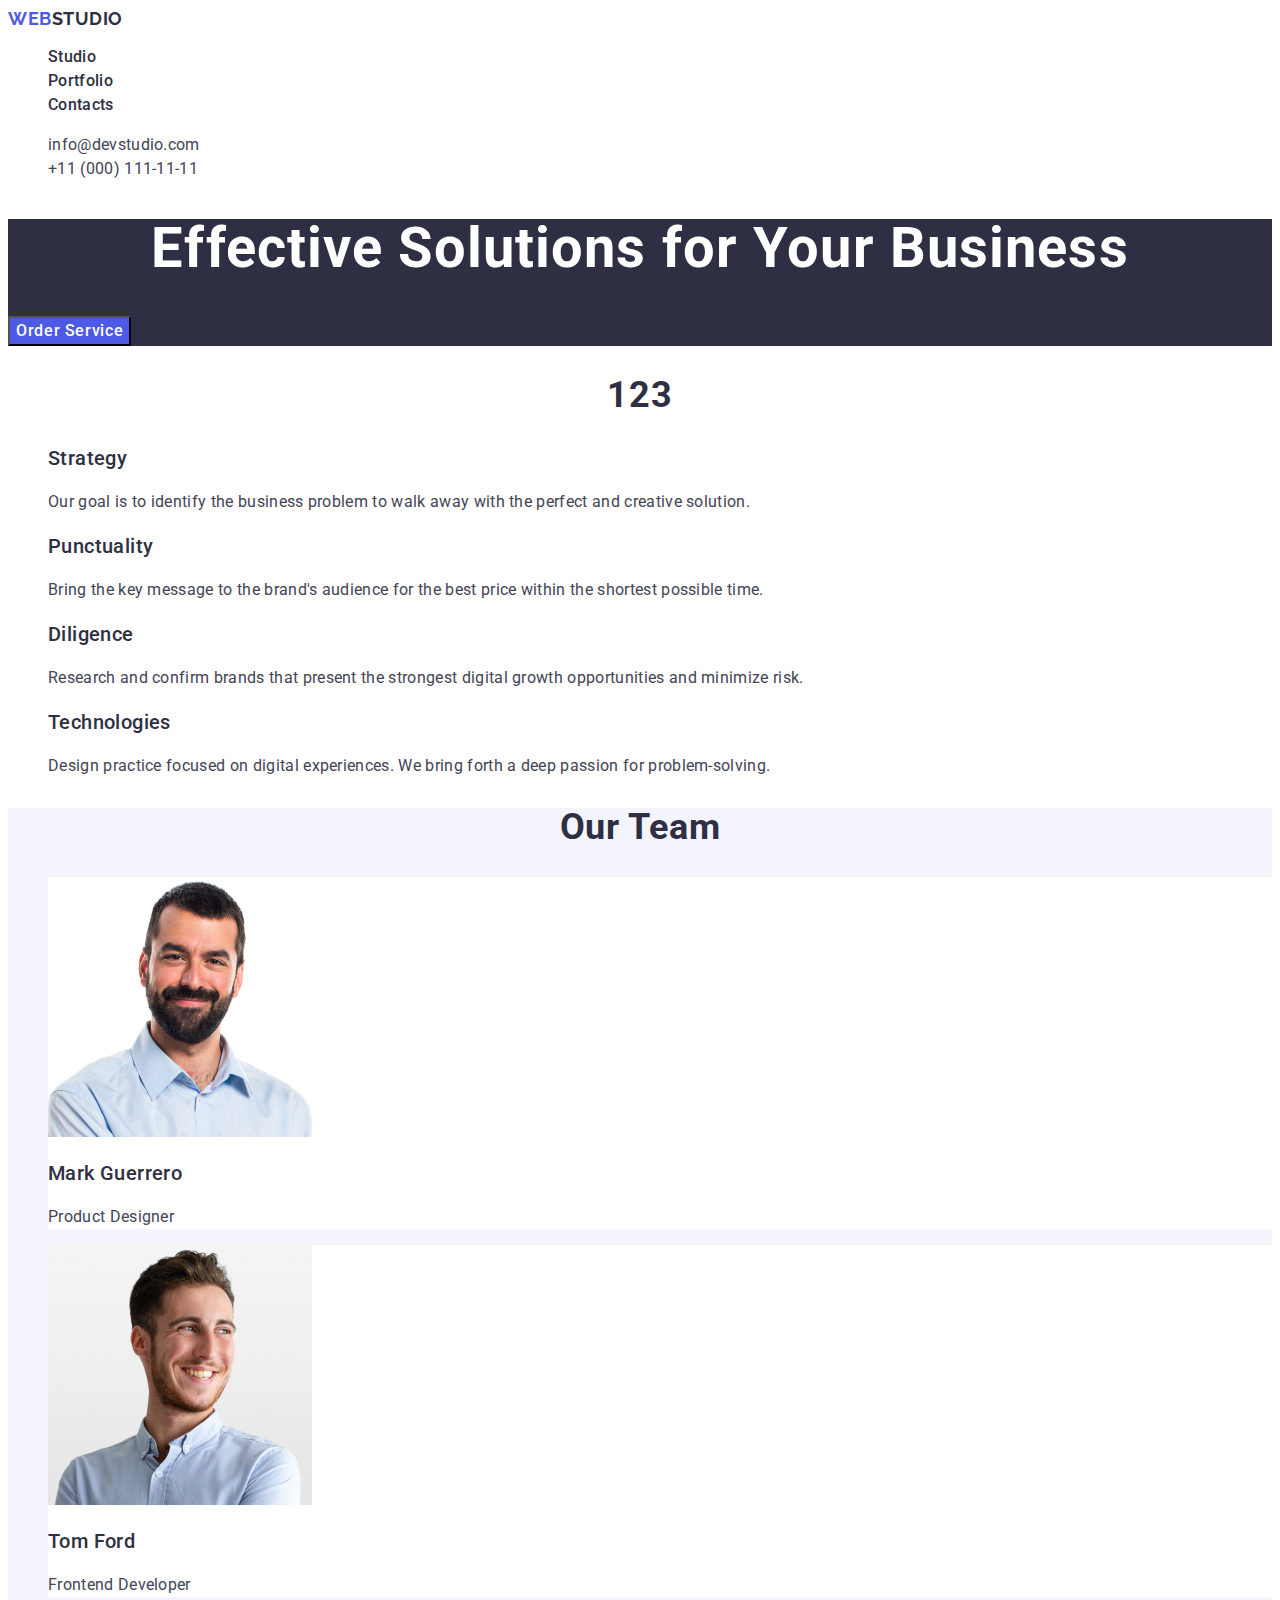
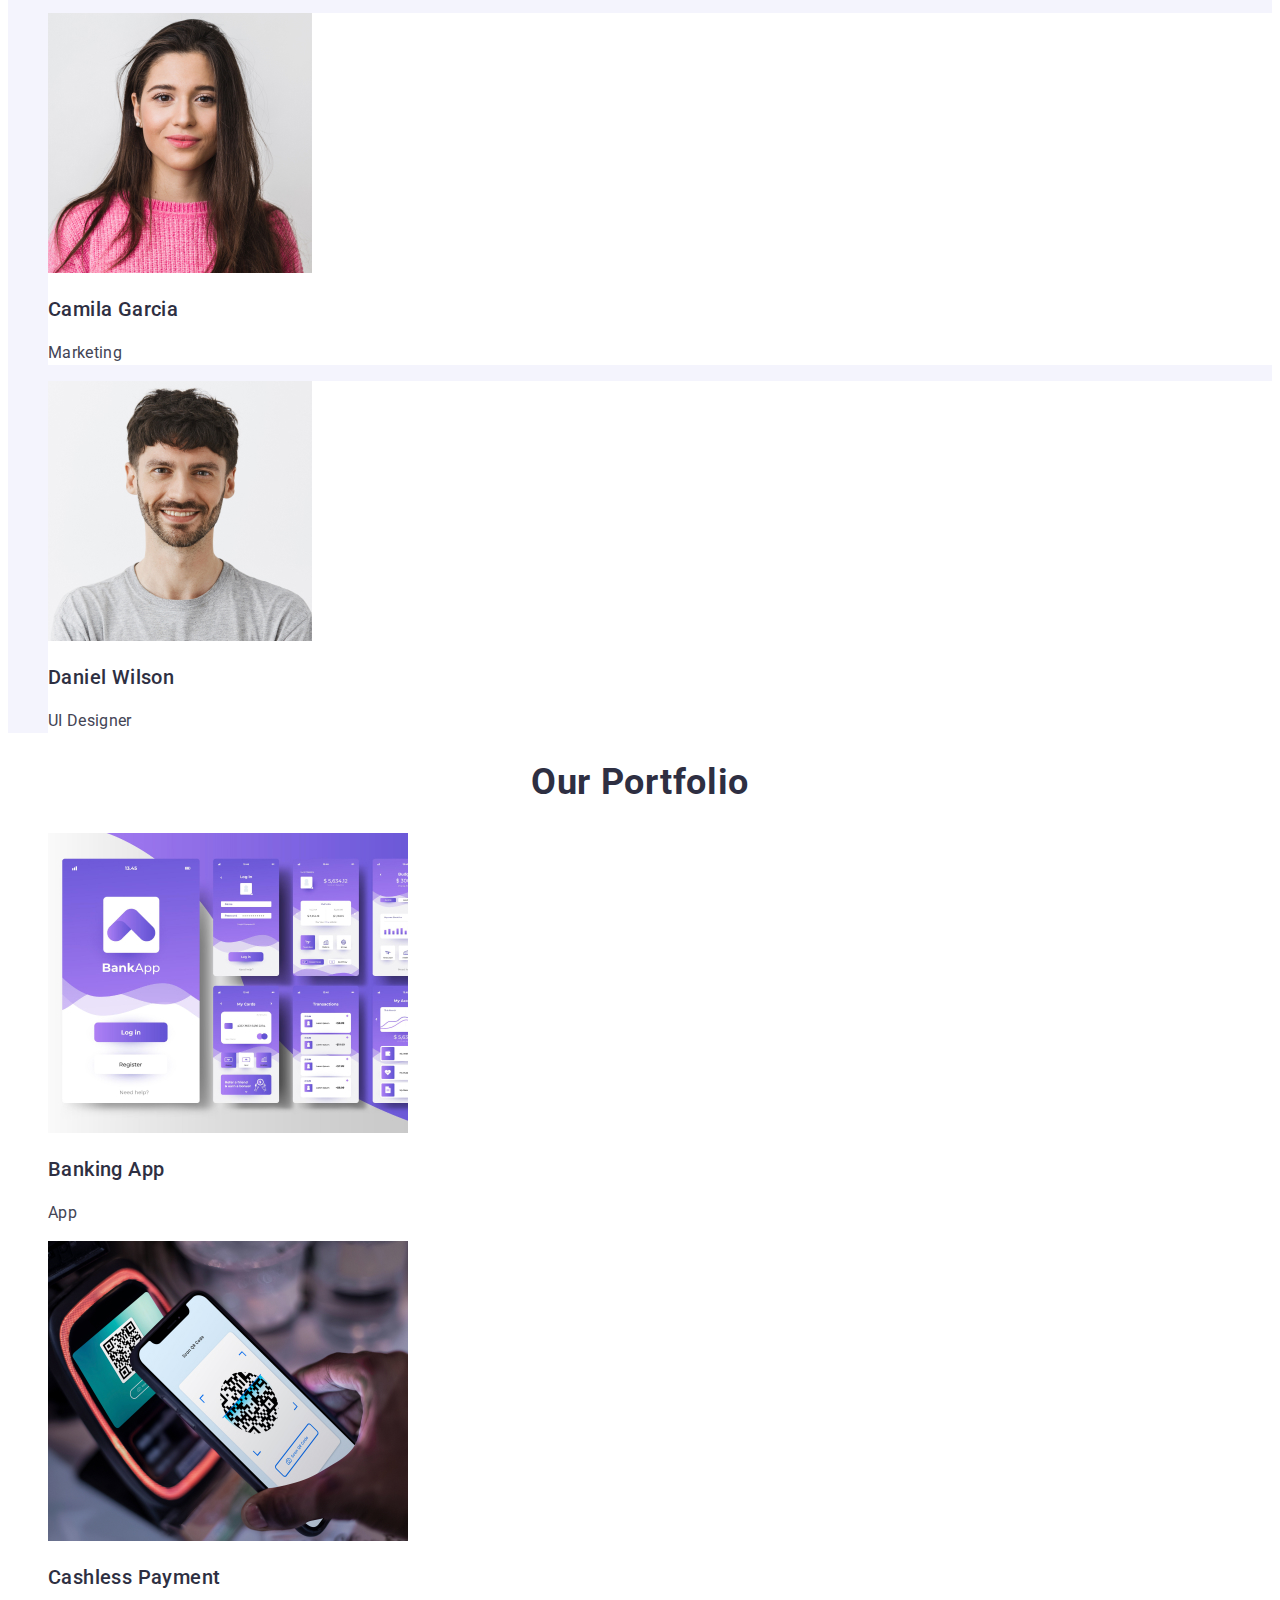
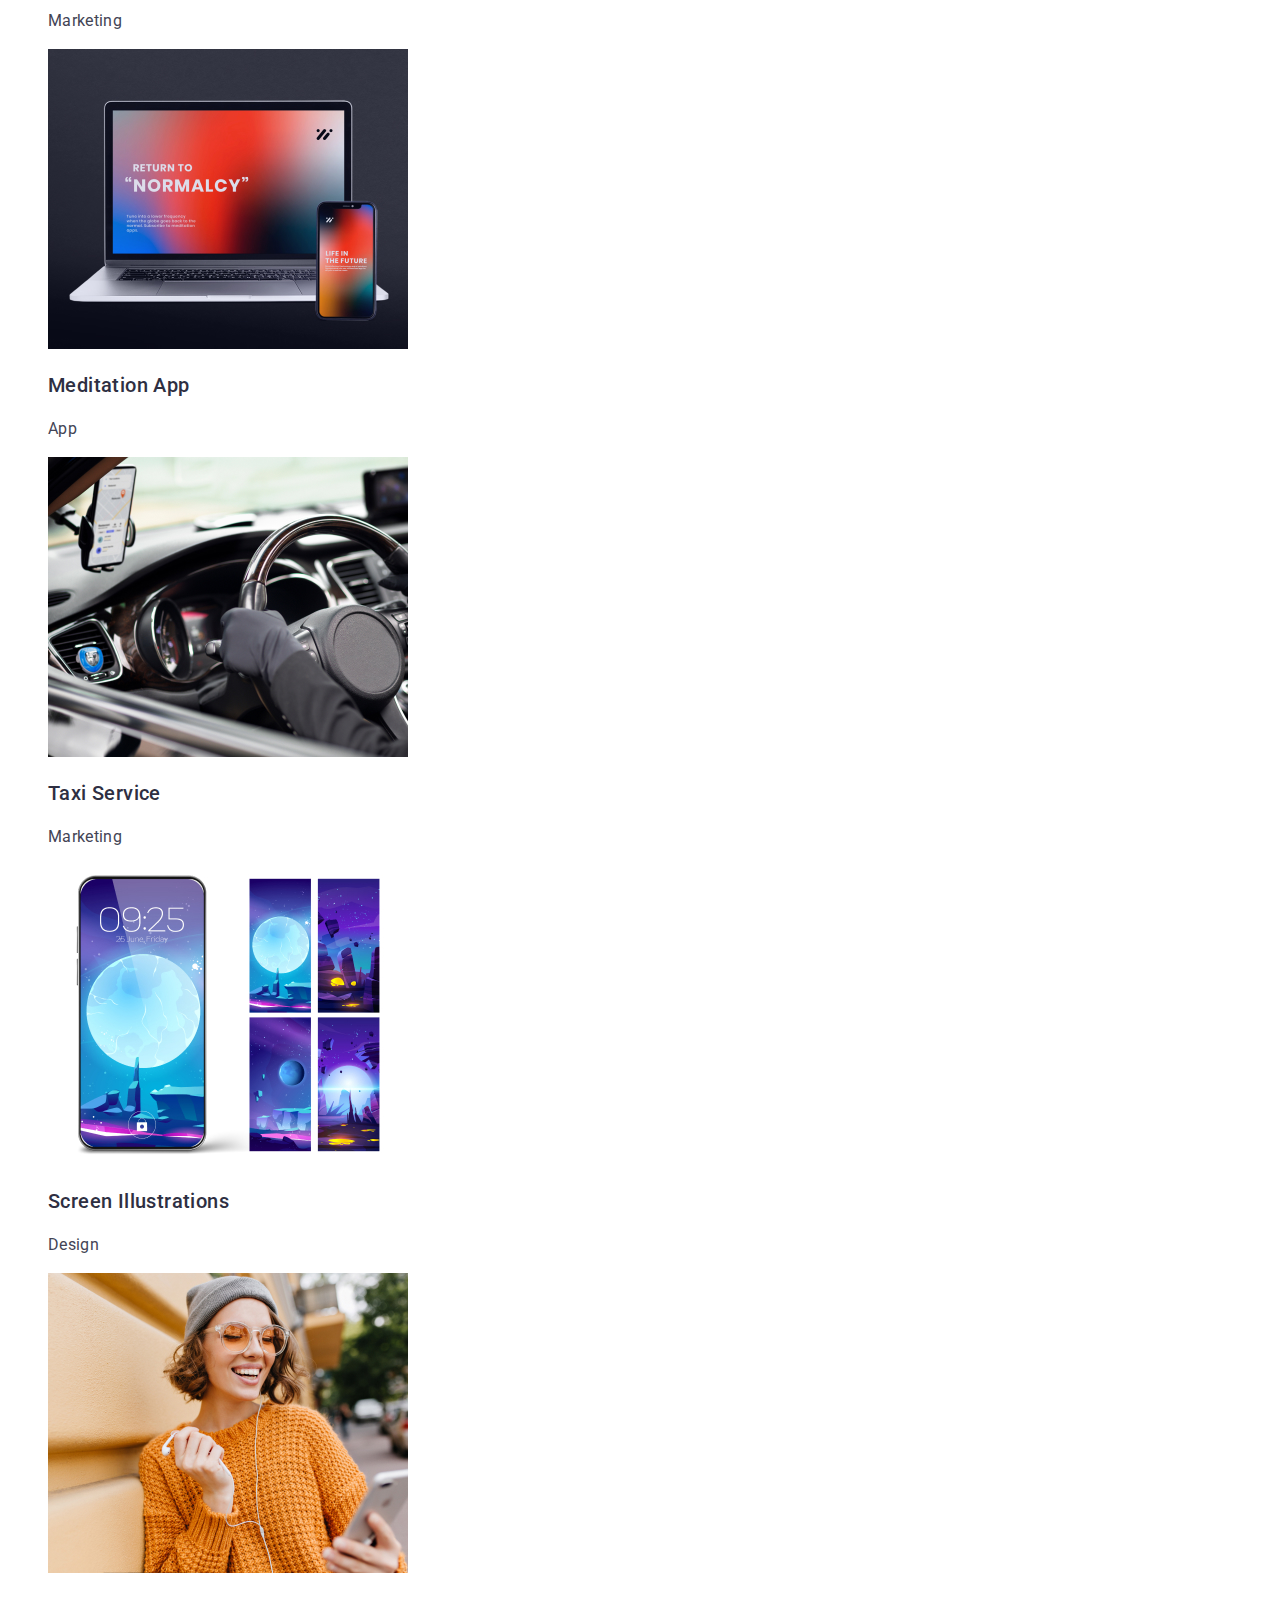
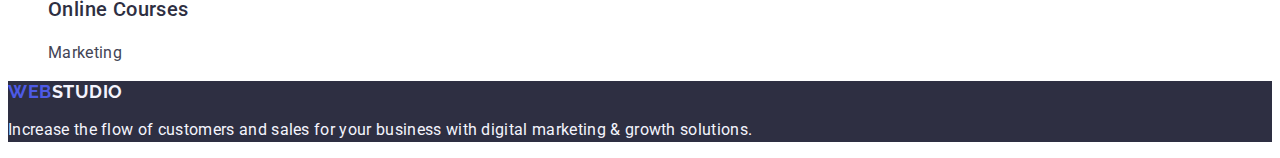
<file: index.html>
<!DOCTYPE html>
<html lang="en">
  <head>
    <meta charset="utf-8">
    <meta
      name="description"
      content="Effective Solutions
    for Your Business"
    >
    <link rel="preconnect" href="https://fonts.googleapis.com">
    <link rel="preconnect" href="https://fonts.gstatic.com" crossorigin>
    <link
      href="https://fonts.googleapis.com/css2?family=Raleway:wght@800&family=Roboto:wght@400;500;700;900&display=swap"
      rel="stylesheet"
    >
    <title>Webstudio</title>
    <link rel="stylesheet" href="./css/styles.css">
  </head>
  <body>
    <header>
      <nav class="nav">
        <a href="./index.html" class="logo link blue-color"
          >Web<span class="black-color">Studio</span></a
        >
        <ul class="list">
          <li class="nav-li">
            <a href="./index.html" class="link black-color">Studio</a>
          </li>
          <li class="nav-li">
            <a href="" class="link black-color">Portfolio</a>
          </li>
          <li class="nav-li">
            <a href="" class="link black-color">Contacts</a>
          </li>
        </ul>
      </nav>
      <address class="address">
        <ul class="list">
          <li>
            <a href="mailto:info@devstudio.com" class="link address-link"
              >info@devstudio.com</a
            >
          </li>
          <li>
            <a href="tel:+110001111111" class="link address-link"
              >+11 (000) 111-11-11</a
            >
          </li>
        </ul>
      </address>
    </header>
  <main>
      <section class="hero">
        <h1 class="section-primary-title">
          Effective Solutions for Your Business
        </h1>
        <button type="button" class="first-section-button">
          Order Service
        </button>
      </section>

      <section class="features">
        <h2 class="section-title">123</h2>
        <ul class="list">
          <li>
            <h3 class="about-team-title">Strategy</h3>
            <p class="section-paragraph">
              Our goal is to identify the business problem to walk away with the
              perfect and creative solution.
            </p>
          </li>
          <li>
            <h3 class="about-team-title">Punctuality</h3>
            <p class="section-paragraph">
              Bring the key message to the brand's audience for the best price
              within the shortest possible time.
            </p>
          </li>
          <li>
            <h3 class="about-team-title">Diligence</h3>
            <p class="section-paragraph">
              Research and confirm brands that present the strongest digital
              growth opportunities and minimize risk.
            </p>
          </li>
          <li>
            <h3 class="about-team-title">Technologies</h3>
            <p class="section-paragraph">
              Design practice focused on digital experiences. We bring forth a
              deep passion for problem-solving.
            </p>
          </li>
        </ul>
      </section>
      <section class="about-team">
        <h2 class="section-title">Our Team</h2>
        <ul class="list">
          <li class="about-team-list">
            <img
              src="./images/team1.jpg"
              alt="team1"
              width="264"
              height="260"
            >
            <h3 class="about-team-title">Mark Guerrero</h3>
            <p class="section-paragraph">Product Designer</p>
            
          </li>
          <li class="about-team-list">
            <img
              src="./images/team2.jpg"
              alt="team2"
              width="264"
              height="260"
            >
            <h3 class="about-team-title">Tom Ford</h3>
            <p class="section-paragraph">Frontend Developer</p>
            
          </li>
          <li class="about-team-list">
            <img
              src="./images/team3.jpg"
              alt="team3"
              width="264"
              height="260"
            >
            <h3 class="about-team-title">Camila Garcia</h3>
            <p class="section-paragraph">Marketing</p>
            
          </li>
          <li class="about-team-list">
            <img
            src="./images/team4.jpg"
            alt="team4"
            width="264"
            height="260"
          >
            <h3 class="about-team-title">Daniel Wilson</h3>
            <p class="section-paragraph">UI Designer</p>
           
          </li>
        </ul>
      </section>
      <section>
        <h2 class="section-title">Our Portfolio</h2>
        <ul class="list">
          <li>
            <img src="./images/img1.jpg" alt="img1" width="360" height="300">
            <h3 class="our-portfolio-title">Banking App</h3>
            <p class="our-portfolio-text">App</p>
          </li>
          <li>
            <img src="./images/img2.jpg" alt="img2" width="360" height="300">
            <h3 class="our-portfolio-title">Cashless Payment</h3>
            <p class="our-portfolio-text">Marketing</p>
          </li>
          <li>
            <img src="./images/img3.jpg" alt="img3" width="360" height="300">
            <h3 class="our-portfolio-title">Meditation App</h3>
            <p class="our-portfolio-text">App</p>
          </li>
          <li>
            <img src="./images/img4.jpg" alt="img3" width="360" height="300">
            <h3 class="our-portfolio-title">Taxi Service</h3>
            <p class="our-portfolio-text">Marketing</p>
          </li>
          <li>
            <img src="./images/img5.jpg" alt="img3" width="360" height="300">
            <h3 class="our-portfolio-title">Screen Illustrations</h3>
            <p class="our-portfolio-text">Design</p>
          </li>
          <li>
            <img src="./images/img6.jpg" alt="img3" width="360" height="300">
            <h3 class="our-portfolio-title">Online Courses</h3>
            <p class="our-portfolio-text">Marketing</p>
          </li>
        </ul>
      </section>

      
    </main>
    <footer class="footer-items">
      <a href="./index.html" class="logo link blue-color"
        >Web<span class="logo-span-footer">Studio</span></a
      >
      <p class="footer-p">
        Increase the flow of customers and sales for your business with digital
        marketing & growth solutions.
      </p>
    </footer>
  </body>
</html>
</file>
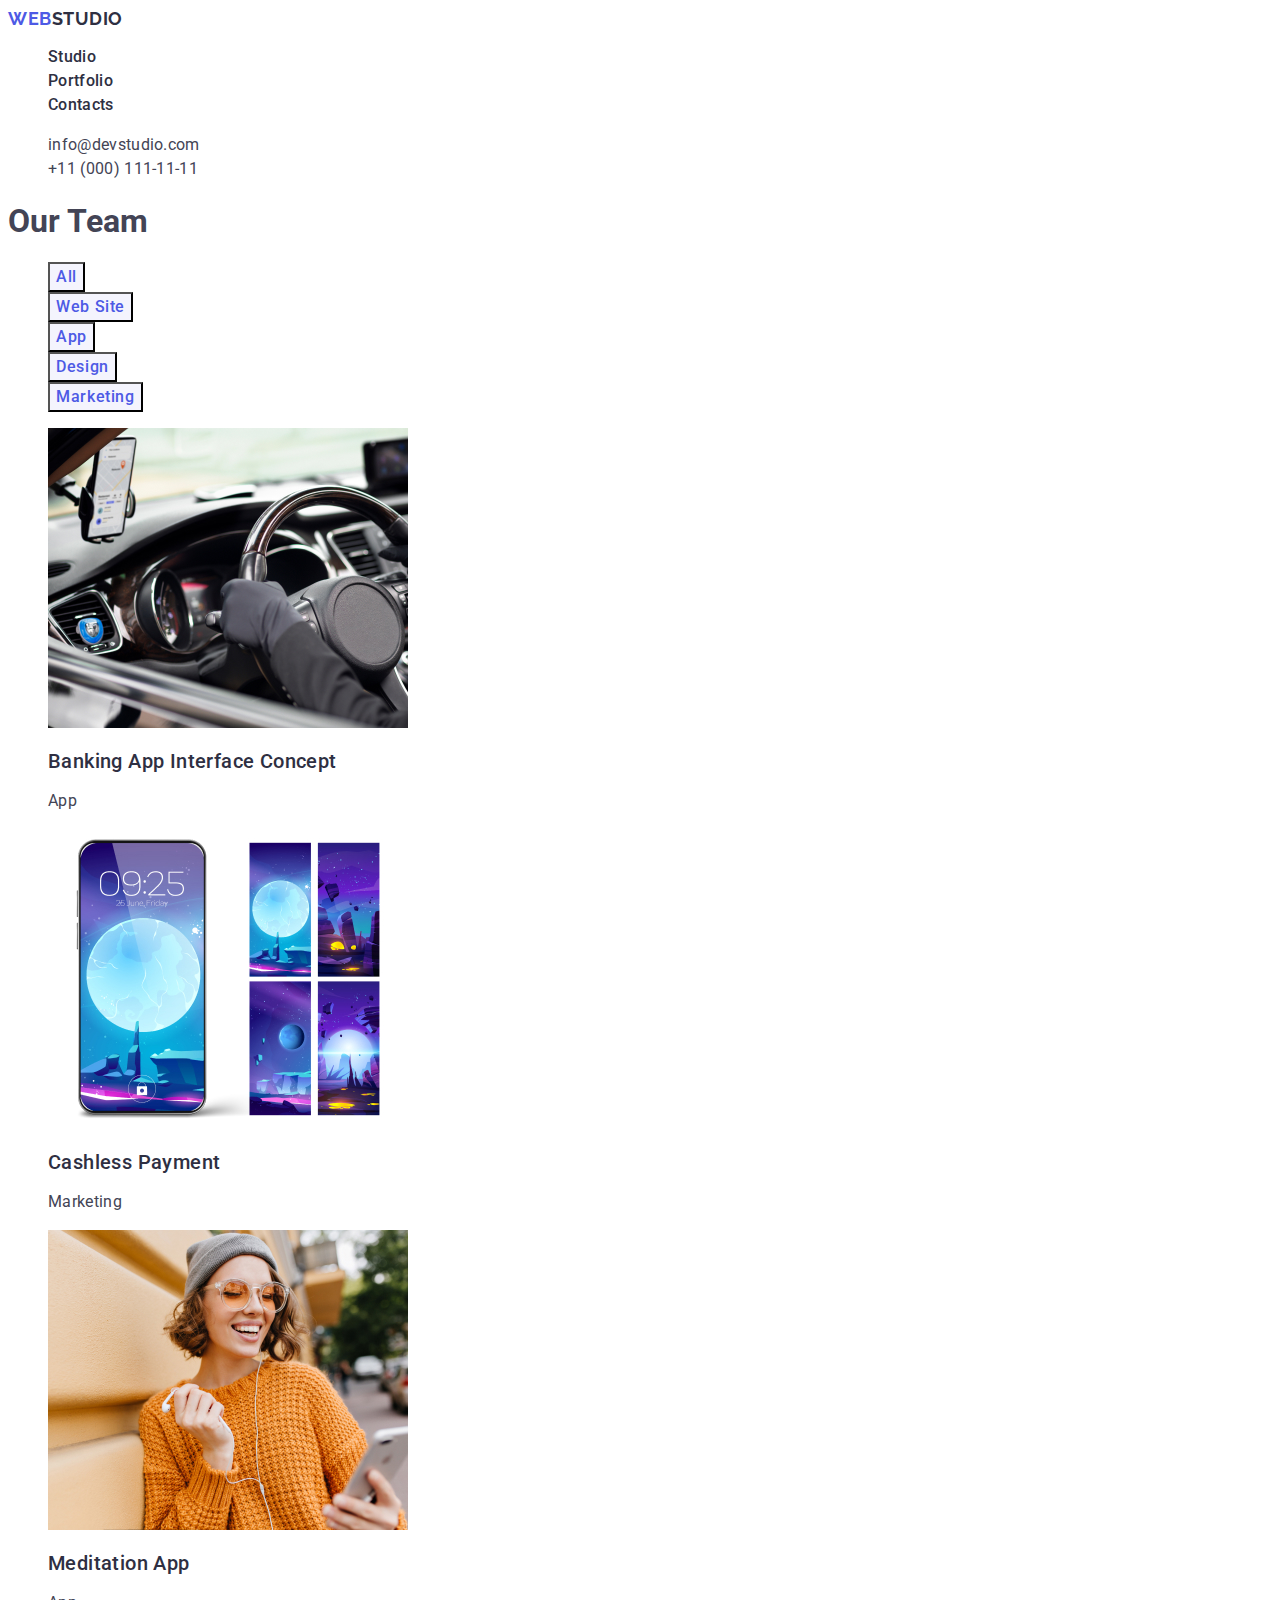
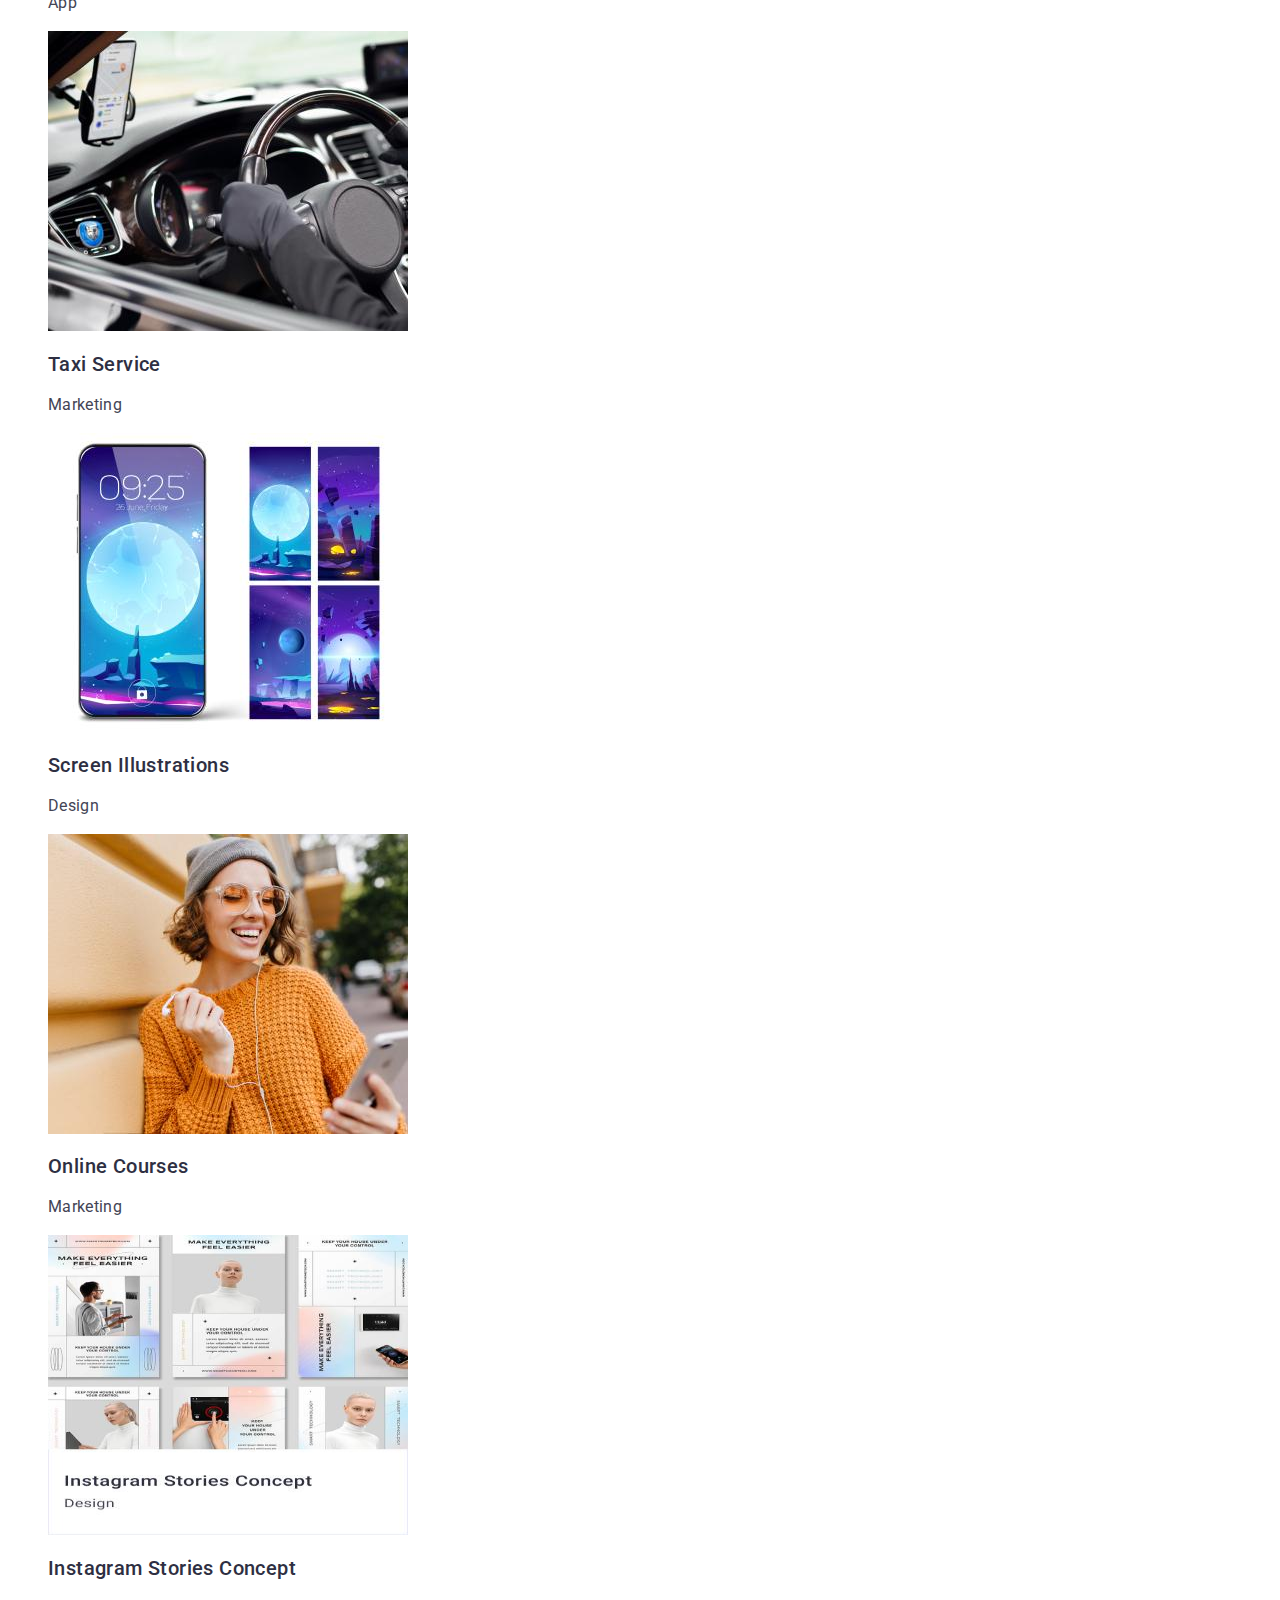
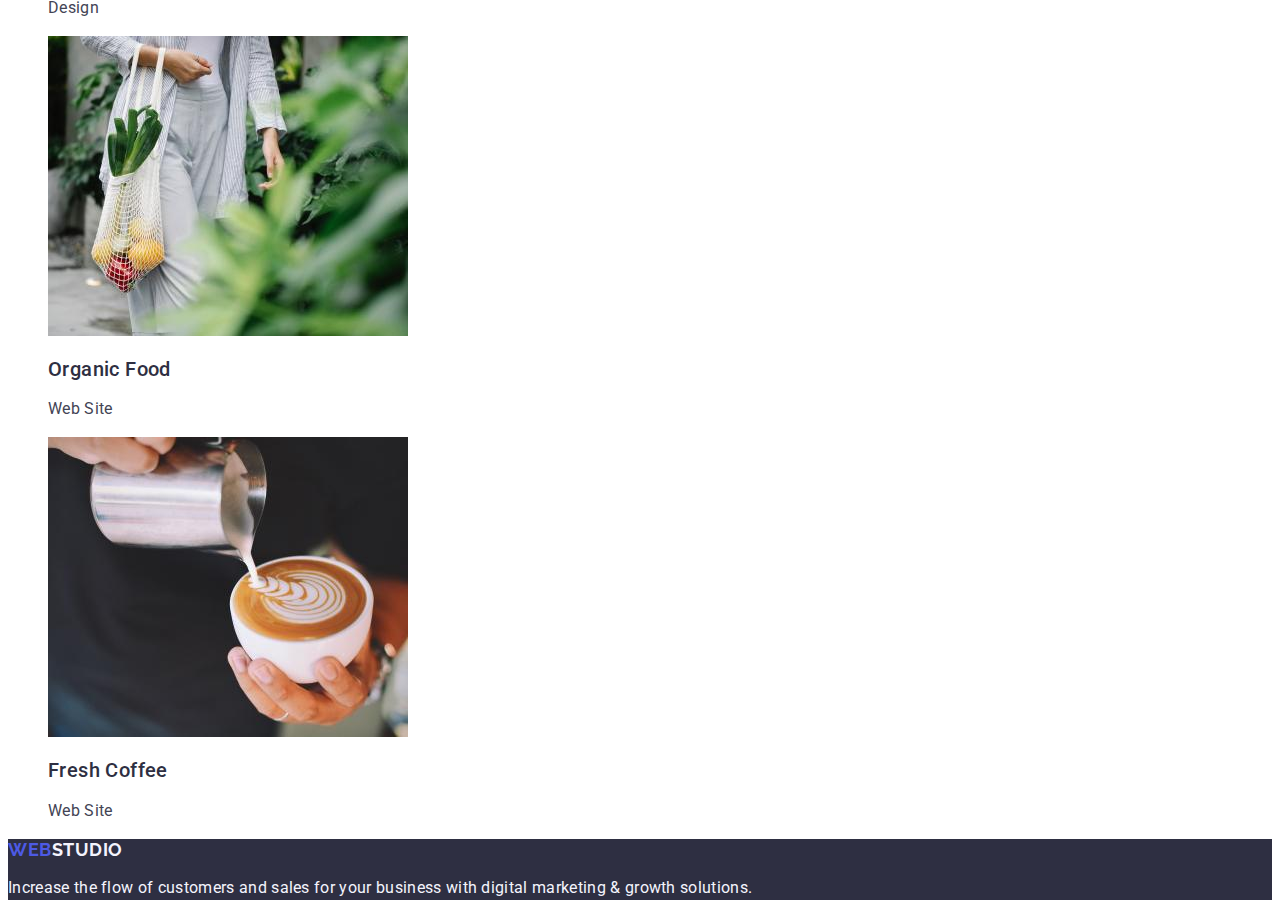
<file: portfolio.html>
<!DOCTYPE html>
<html lang="en">
  <head>
    <meta charset="utf-8">
    <meta
      name="description"
      content="Effective Solutions
    for Your Business"
    />
    <link rel="preconnect" href="https://fonts.googleapis.com" />
    <link rel="preconnect" href="https://fonts.gstatic.com" crossorigin />
    <link
      href="https://fonts.googleapis.com/css2?family=Raleway:wght@800&family=Roboto:wght@400;500;700;900&display=swap"
      rel="stylesheet"
    />
    <title>Webstudio</title>
    <link rel="stylesheet" href="./css/styles.css" />
  </head>
  <body>
    <header>
      <nav class="nav">
        <a href="./index.html" class="logo link blue-color"
          >Web<span class="black-color">Studio</span></a
        >
        <ul class="list">
          <li class="nav-li">
            <a href="./index.html" class="link black-color">Studio</a>
          </li>
          <li class="nav-li">
            <a href="./portfolio.html" class="link black-color">Portfolio</a>
          </li>
          <li class="nav-li">
            <a href="" class="link black-color">Contacts</a>
          </li>
        </ul>
      </nav>
      <address class="address">
        <ul class="list">
          <li>
            <a href="mailto:info@devstudio.com" class="link address-link"
              >info@devstudio.com</a
            >
          </li>
          <li>
            <a href="tel:+110001111111" class="link address-link"
              >+11 (000) 111-11-11</a
            >
          </li>
        </ul>
      </address>
    </header>
    <main>
      <section>
        <h1>Our Team</h1>
        <ul class="list">
          <li>
            <button type="button" class="portfolio-first-section-button">
              All
            </button>
          </li>
          <li>
            <button type="button" class="portfolio-first-section-button">
              Web Site
            </button>
          </li>
          <li>
            <button type="button" class="portfolio-first-section-button">
              App
            </button>
          </li>
          <li>
            <button type="button" class="portfolio-first-section-button">
              Design
            </button>
          </li>
          <li>
            <button type="button" class="portfolio-first-section-button">
              Marketing
            </button>
          </li>
        </ul>
        <ul class="list">
          <li>
            <a href="" class="link"
              ><img src="./images/img4.jpg" alt="img" width="360" height="300" />
              <h2 class="section-title-sub">Banking App Interface Concept</h2>
              <p class="section-paragraph">App</p></a
            >
          </li>
          <li>
            <a href="" class="link"
              ><img src="./images/img5.jpg" alt="img" width="360" height="300" />
              <h2 class="section-title-sub">Cashless Payment</h2>
              <p class="section-paragraph">Marketing</p></a
            >
          </li>
          <li>
            <a href="" class="link"
              ><img src="./images/img6.jpg" alt="img" width="360" height="300" />
              <h2 class="section-title-sub">Meditation App</h2>
              <p class="section-paragraph">App</p></a
            >
          </li>
          <li>
            <a href="" class="link"
              ><img src="./images/img7.jpg" alt="img" width="360" height="300" />
              <h2 class="section-title-sub">Taxi Service</h2>
              <p class="section-paragraph">Marketing</p></a
            >
          </li>
          <li>
            <a href="" class="link"
              ><img src="./images/img8.jpg" alt="img" width="360" height="300" />
              <h2 class="section-title-sub">Screen Illustrations</h2>
              <p class="section-paragraph">Design</p></a
            >
          </li>
          <li>
            <a href="" class="link"
              ><img src="./images/img9.jpg" alt="img" width="360" height="300" />
              <h2 class="section-title-sub">Online Courses</h2>
              <p class="section-paragraph">Marketing</p></a
            >
          </li>
          <li>
            <a href="" class="link"
              ><img src="./images/img10.jpg" alt="img" width="360" height="300" />
              <h2 class="section-title-sub">Instagram Stories Concept</h2>
              <p class="section-paragraph">Design</p></a
            >
          </li>
          <li>
            <a href="" class="link"
              ><img src="./images/img11.jpg" alt="img" width="360" height="300" />
              <h2 class="section-title-sub">Organic Food</h2>
              <p class="section-paragraph">Web Site</p></a
            >
          </li>
          <li>
            <a href="" class="link"
              ><img src="./images/img12.jpg" alt="img" width="360" height="300" />
              <h2 class="section-title-sub">Fresh Coffee</h2>
              <p class="section-paragraph">Web Site</p></a
            >
          </li>
        </ul>
      </section>
    </main>
    <footer class="footer-items">
      <a href="./index.html" class="logo link blue-color"
        >Web<span class="logo-span-footer">Studio</span></a
      >
      <p class="footer-p">
        Increase the flow of customers and sales for your business with digital
        marketing & growth solutions.
      </p>
    </footer>
  </body>
</html>
</file>
<file: css/styles.css>
:root {
  --black-color: #2e2f42;
  --blue-color: #404bbf;
  --second-blue-color: #4d5ae5;
  --second-black-color: #434455;
  --white-color: #f4f4fd;
}
.black-color {
  color: var(--black-color);
}
.blue-color {
  color: var(--blue-color);
}
.second-black-color {
  color: var(--second-black-color);
}
body {
  font-family: "Roboto", sans-serif;
  color: var(--second-black-color);
  background-color: #ffffff;
}

.logo {
  font-family: "Raleway", sans-serif;
  font-weight: 700;
  font-size: 18px;
  line-height: 1.17;
  letter-spacing: 0.03em;
  text-transform: uppercase;
  color: var(--second-blue-color);
}

.link {
  text-decoration: none;
}
.link:hover,
.link:focus {
  color: var(--blue-color);
}
.logo-span-footer {
  color: #f4f4fd;
}
.list {
  list-style: none;
}

.nav-li {
  font-weight: 500;
  font-size: 16px;
  line-height: 1.5;
  letter-spacing: 0.02em;
}
.nav-li:hover,
.nav-li:focus {
  color: var(--blue-color);
}
.address {
  font-style: normal;
}
.address-link {
  font-size: 16px;
  line-height: 1.5;
  letter-spacing: 0.02em;
  color: var(--second-black-color);
}
.hero {
  background-color: var(--black-color);
}
.section-primary-title {
  font-size: 56px;
  line-height: 1.07;
  text-align: center;
  letter-spacing: 0.02em;
  color: #ffffff;
}
.first-section-button {
  background-color: var(--second-blue-color);
  font-family: "Roboto", sans-serif;
  font-weight: 500;
  font-size: 16px;
  line-height: 1.5;
  letter-spacing: 0.04em;
  color: #ffffff;
  cursor: pointer;
}
.first-section-button:hover,
.first-section-button:focus {
  background-color: var(--blue-color);
}

.section-title-sub, .about-team-title {
  font-weight: 500;
  font-size: 20px;
  line-height: 1.2;
  letter-spacing: 0.02em;
  color: var(--black-color);
}

.second-section-li {
  font-weight: 500;
  font-size: 20px;
  line-height: 1.2;
  letter-spacing: 0.02em;
}

.section-paragraph {
  line-height: 1.5;
  color: var(--second-black-color);
  letter-spacing: 0.32px;
  font-size: 16px;
}

.about-team {
  background-color: var(--white-color);
}

.section-title {
  font-size: 36px;
  line-height: 1.11;
  text-align: center;
  letter-spacing: 0.02em;
  text-transform: capitalize;
  color: var(--black-color);
}
.about-team-list {
  background-color: #ffffff;
}

.forth-section-li-p {
  font-size: 16px;
  line-height: 1.5;
  letter-spacing: 0.02em;
  color: var(--second-blue-color);
}
.our-portfolio-title {
  font-weight: 500;
  font-size: 20px;
  line-height: 1.2;
  letter-spacing: 0.02em;
  color:#2e2f42;
}
.our-portfolio-text {
  font-size: 16px;
  line-height: 1.5;
  letter-spacing: 0.02em;
  color:#434455;
}
.footer-p {
  line-height: 1.5;
  color: var(--white-color);
  letter-spacing: 0.02em;
}
.portfolio-first-section-button {
  font-family: "Roboto", sans-serif;
  font-weight: 500;
  font-size: 16px;
  line-height: 1.5;
  letter-spacing: 0.04em;
  cursor: pointer;
  color: var(--second-blue-color);
  background-color: #f4f4fd;
  cursor: pointer;
}
.portfolio-first-section-button:hover,
.portfolio-first-section-button:focus {
  color: #ffffff;
  background-color: #404bbf;
}
.footer-items {
  background-color: var(--black-color);
}
</file>
